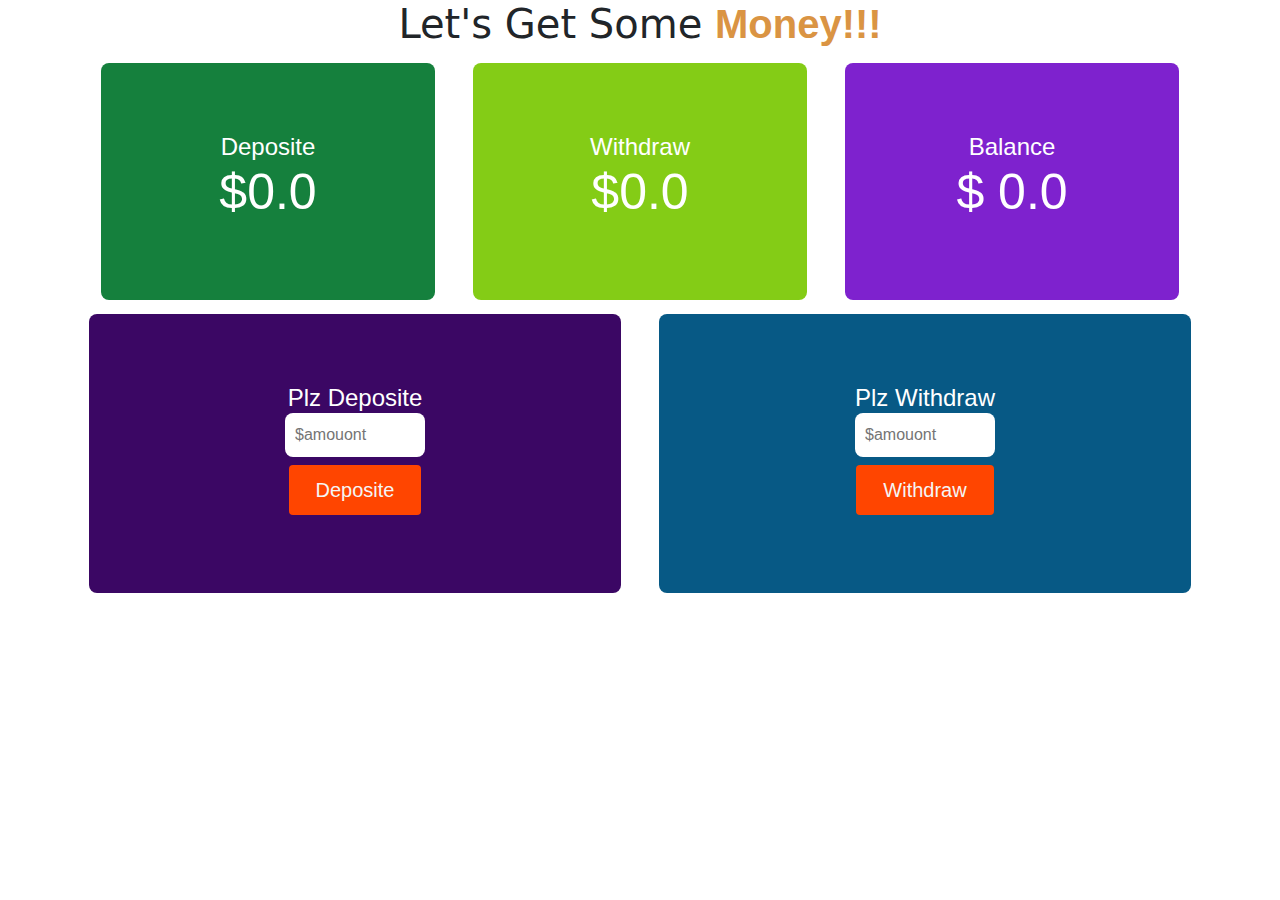
<file: index.html>
<!DOCTYPE html>
<html lang="en">
<head>
  <meta charset="UTF-8">
  <meta name="viewport" content="width=device-width, initial-scale=1.0">
  <title>Simple Bank</title>
  <link rel="stylesheet" href="style.css">
  <link rel="stylesheet" href="https://cdn.jsdelivr.net/npm/bootstrap@5.3.2/dist/css/bootstrap.min.css">
</head>
<body>
  <div class="container text-center">

    <div class="row">
      <h1>
      Let's Get Some <span style="color: rgb(218, 148, 67); font-family: Arial, Helvetica, sans-serif;
      font-weight: bolder;">Money!!!</span>
    </h1>
    </div>
  
  <div class="container text-center">
    <div class="row">
      
      <div class="col">
        <div class="card1">
          <div class="card-body">
            <h5 class="card-title">Deposite</h5>
            <h6 class="card-subtitle mb-2 ">$<span id="deposite">0.0</span></h6>
          </div>
        </div>
      </div>

      <div class="col">
        <div class="card2" >
          <div class="card-body">
            <h5 class="card-title">Withdraw</h5>
            <h6 class="card-subtitle mb-2">$<span id="withdraw">0.0</span></h6>
          </div>
        </div>
      </div>

      <div class="col">
        <div class="card3" >
          <div class="card-body">
            <h5 class="card-title">Balance</h5>
            <h6 class="card-subtitle mb-2">$ <span id="balances">0.0</span></h6>
          </div>
        </div>
      </div>
      
    </div>
  </div>

  <div class="row">
    <div class="col">
      <div class="card4">
        <div class="card-body">
          <h5 class="card-title">Plz Deposite</h5>       
          <input type="number" placeholder="$amouont" class="input" id="deposite-amount"><br>
          <button class="button" onclick="addToDeposite(); totalBalanceAdd()">Deposite</button>
        </div>
      </div>
    </div>
    <div class="col">
      <div class="card5">
        <div class="card-body">
          <h5 class="card-title">Plz Withdraw</h5>
          <input type="number" placeholder="$amouont" class="input" id="withdraw-amount"><br>
          <button class="button" onclick="addToWithdraw(); totalBalanceDraw()">Withdraw</button>
        </div>
      </div>
    </div>
  </div>

</div>


  <script src="script.js"></script>
  <script src="https://cdn.jsdelivr.net/npm/bootstrap@5.3.2/dist/js/bootstrap.bundle.min.js"></script>
</body>
</html>
</file>
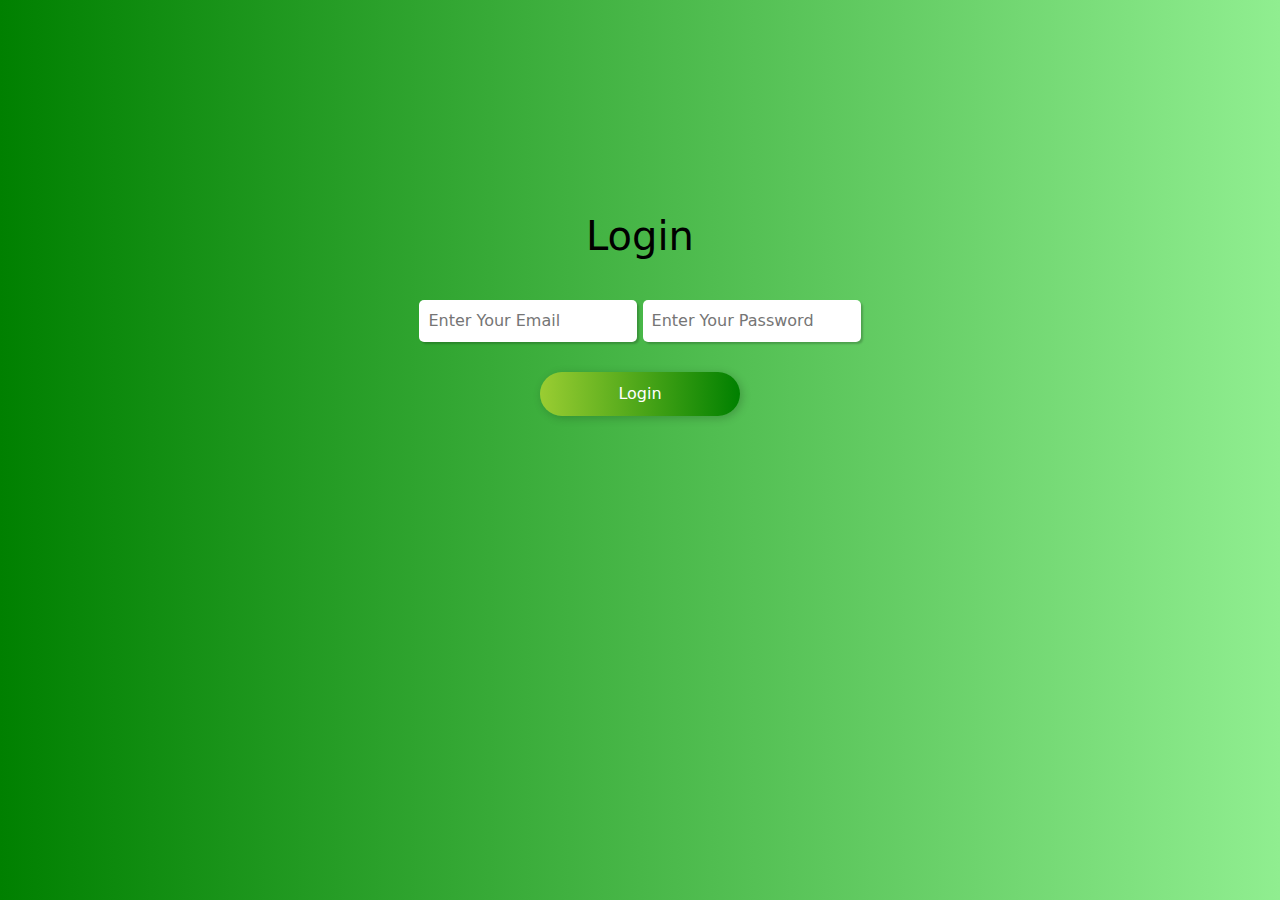
<file: login-page/login-page.html>
<!DOCTYPE html>
<html lang="en">
<head>
    <meta charset="UTF-8">
    <meta name="viewport" content="width=device-width, initial-scale=1.0">
    <link rel="stylesheet" href="login-page.css">
    <link rel="stylesheet" href="https://cdn.jsdelivr.net/npm/bootstrap@5.3.3/dist/css/bootstrap.min.css">
    <title>Log In Page</title>
</head>
<body id="body">
    <div class="container d-flex justify-content-center align-items-center form">
        <div>
            <div class="d-flex justify-content-center align-items-center">
                <h1 style="color: black;">
                Login
                </h1>
                <br>
                <br>
                <br>
                <br>
                <br>
                </div>
        
                <input type="email" placeholder="Enter Your Email" id="email">
                <input type="password" placeholder="Enter Your Password" id="pass">
               </div>
            
            </div>
        
        <div class="container d-flex justify-content-center align-items-center ">
            <button class="button" onclick="check()">
                <a href="/bank/index.html">Login</a>
            </button>
    </div>
    <script src="login-page.js"></script>
</body>
</html>
</file>
<file: style.css>
.card1,.card2,.card3,.card4,.card5{
  border: none;
  font-family:'Lucida Sans', 'Lucida Sans Regular', 'Lucida Grande', 'Lucida Sans Unicode', Geneva, Verdana, sans-serif;
  margin: 7px;
}

.card1{
  background-color: rgb(21 128 61);
  color: white;
  padding: 70px 20px;
  border-radius: 8px;
}

.card2{
  background-color:rgb(132 204 22);
  color: white;
  padding: 70px 20px;
  border-radius: 8px;
}

.card3{
  background-color: rgb(126 34 206);
  color: white;
  padding: 70px 20px;
  border-radius: 8px;
}

.card4{
  background-color: rgb(59 7 100);
  color: white;
  padding: 70px 20px;
  border-radius: 8px;
}

.card5{
  background-color: rgb(7 89 133 );
  color: white;
  padding: 70px 20px;
  border-radius: 8px;
}

.input{
  width: 140px;
  padding: 10px;
  border-radius: 8px;
  border: none;
}

.button{
  font-size: 20px;
  color: whitesmoke;
  background-color: orangered;
  margin: 8px;
  border: none;
  border-radius: 4px;
  padding: 10px 27px;
}

.card-title{
  font-size:x-large;
}

.card-subtitle{
  font-size: 50px;
  color: white;
}
</file>
<file: login-page/login-page.css>
.form{
    margin-top: 180px;
  }

  #body{
    background: linear-gradient(to right , green, lightgreen);
  }
  #body:hover{
    background: linear-gradient(to left ,blue, lightblue );
  }
  
  input{
    padding: 9px;
    box-shadow: 2px 2px 2px rgba(0,0,0,0.2);
    border-radius: 5px;
    border: none;
  }
  
  .button{
    margin-top: 30px;
    width: 200px;
    border:none;
    border-radius: 100px;
    padding: 10px;
    color:black;
    background: linear-gradient(to left , green, yellowgreen);
    box-shadow: 2px 2px 10px rgba(0,0,0,0.2);
    transition: 0.5s ease-in-out;
  }
  
  .button:hover{
    background: linear-gradient(to right,blue , lightblue );
  }

  .button a{
    text-decoration: none;
    color: white;
  }

  .button a:hover{
    color:black;
  }
</file>
